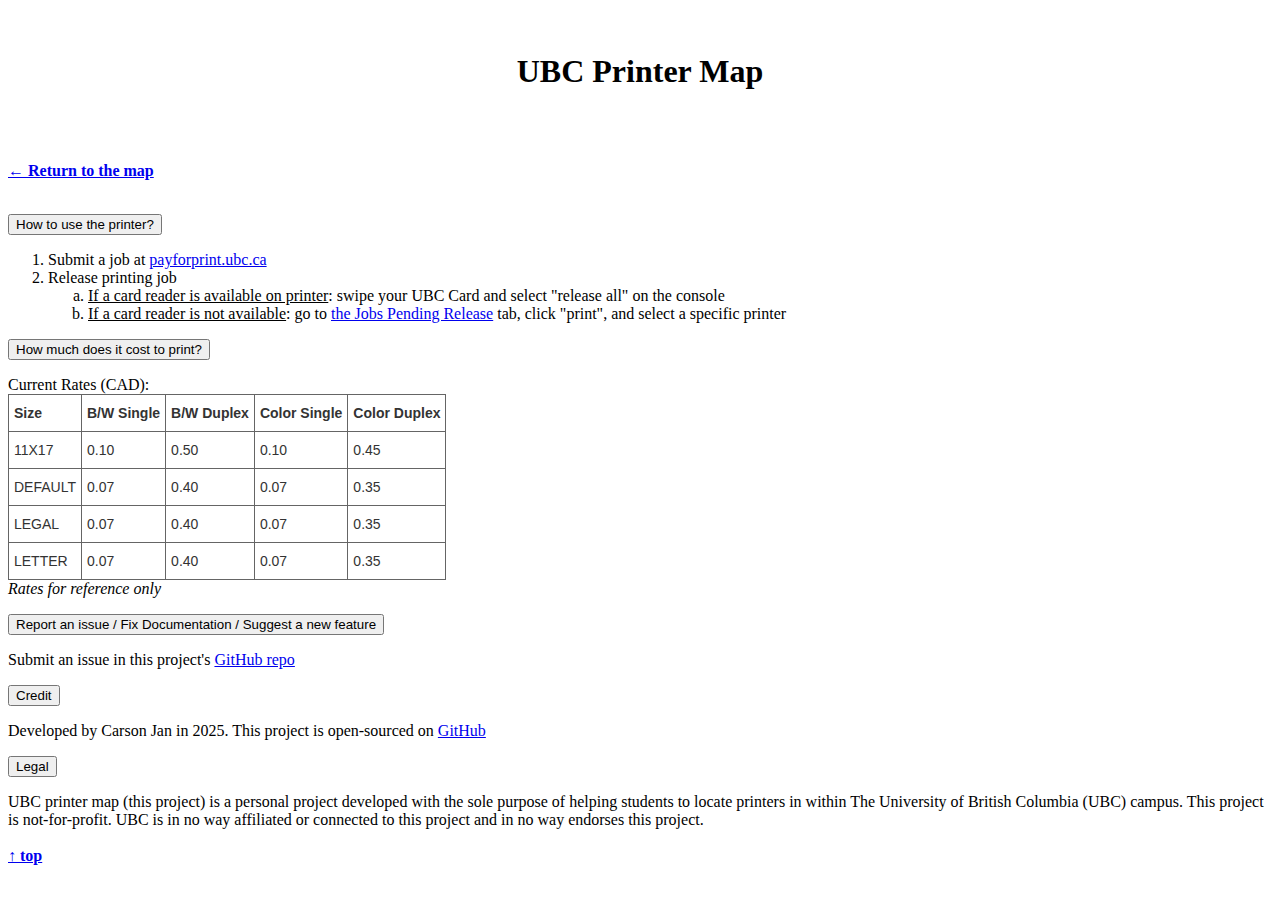
<file: help.html>
<!DOCTYPE html>
<html lang="en">
    <head>
        <meta charset="UTF-8" />
        <meta name="viewport" content="width=device-width, initial-scale=1.0" />
        <title>Help - UBC Printer Map</title>
        <link rel="stylesheet" href="help.css" />
        <link
            href="https://cdn.jsdelivr.net/npm/bootstrap@5.3.8/dist/css/bootstrap.min.css"
            rel="stylesheet"
            integrity="sha384-sRIl4kxILFvY47J16cr9ZwB07vP4J8+LH7qKQnuqkuIAvNWLzeN8tE5YBujZqJLB"
            crossorigin="anonymous"
        />
    </head>
    <body>
        <script
            src="https://cdn.jsdelivr.net/npm/bootstrap@5.3.8/dist/js/bootstrap.bundle.min.js"
            integrity="sha384-FKyoEForCGlyvwx9Hj09JcYn3nv7wiPVlz7YYwJrWVcXK/BmnVDxM+D2scQbITxI"
            crossorigin="anonymous"
        ></script>
        <h1 id="title">UBC Printer Map</h1>
        <br />
        <div><a href="map.html" id="return">&#8592; Return to the map</a></div>
        <br />
        <div>
            <p class="d-inline-flex gap-1">
                <button
                    class="btn btn-secondary"
                    type="button"
                    data-bs-toggle="collapse"
                    data-bs-target="#howtoUsePrinter"
                    aria-expanded="false"
                    aria-controls="howtoUsePrinter"
                >
                    How to use the printer?
                </button>
            </p>
            <div class="collapse" id="howtoUsePrinter">
                <div class="card card-body">
                    <ol>
                        <li>
                            Submit a job at
                            <a
                                href="https://payforprint.ubc.ca/app?service=page/UserWebPrint"
                                target="_blank"
                                rel="noopener noreferrer"
                                >payforprint.ubc.ca</a
                            >
                        </li>
                        <li>
                            Release printing job
                            <ol type="a">
                                <li>
                                    <u
                                        >If a card reader is available on
                                        printer</u
                                    >: swipe your UBC Card and select "release
                                    all" on the console
                                </li>
                                <li>
                                    <u>If a card reader is not available</u>: go
                                    to
                                    <a
                                        href="https://payforprint.ubc.ca/app?service=page/UserReleaseJobs"
                                        target="_blank"
                                        rel="noopener noreferrer"
                                        >the Jobs Pending Release</a
                                    >
                                    tab, click "print", and select a specific
                                    printer
                                </li>
                            </ol>
                        </li>
                    </ol>
                </div>
            </div>
        </div>
        <div>
            <p class="d-inline-flex gap-1">
                <button
                    class="btn btn-secondary"
                    type="button"
                    data-bs-toggle="collapse"
                    data-bs-target="#price"
                    aria-expanded="false"
                    aria-controls="price"
                >
                    How much does it cost to print?
                </button>
            </p>
            <div class="collapse" id="price">
                <div class="card card-body">
                    Current Rates (CAD):
                    <table class="tg">
                        <thead>
                            <tr>
                                <th class="tg-u3kx">
                                    <span style="font-weight: 550">Size</span>
                                </th>
                                <th class="tg-u3kx">
                                    <span style="font-weight: 550"
                                        >B/W Single</span
                                    >
                                </th>
                                <th class="tg-u3kx">
                                    <span style="font-weight: 550"
                                        >B/W Duplex</span
                                    >
                                </th>
                                <th class="tg-u3kx">
                                    <span style="font-weight: 550"
                                        >Color Single</span
                                    >
                                </th>
                                <th class="tg-u3kx">
                                    <span style="font-weight: 550"
                                        >Color Duplex</span
                                    >
                                </th>
                            </tr>
                        </thead>
                        <tbody>
                            <tr>
                                <td class="tg-u3kx">
                                    <span style="font-weight: 475">11X17</span>
                                </td>
                                <td class="tg-mk1c">0.10</td>
                                <td class="tg-mk1c">0.50</td>
                                <td class="tg-mk1c">0.10</td>
                                <td class="tg-mk1c">0.45</td>
                            </tr>
                            <tr>
                                <td class="tg-u3kx">
                                    <span style="font-weight: 475"
                                        >DEFAULT</span
                                    >
                                </td>
                                <td class="tg-mk1c">0.07</td>
                                <td class="tg-mk1c">0.40</td>
                                <td class="tg-mk1c">0.07</td>
                                <td class="tg-mk1c">0.35</td>
                            </tr>
                            <tr>
                                <td class="tg-u3kx">
                                    <span style="font-weight: 475">LEGAL</span>
                                </td>
                                <td class="tg-mk1c">0.07</td>
                                <td class="tg-mk1c">0.40</td>
                                <td class="tg-mk1c">0.07</td>
                                <td class="tg-mk1c">0.35</td>
                            </tr>
                            <tr>
                                <td class="tg-u3kx">
                                    <span style="font-weight: 475">LETTER</span>
                                </td>
                                <td class="tg-mk1c">0.07</td>
                                <td class="tg-mk1c">0.40</td>
                                <td class="tg-mk1c">0.07</td>
                                <td class="tg-mk1c">0.35</td>
                            </tr>
                        </tbody>
                    </table>
                    <i>Rates for reference only</i>
                </div>
            </div>
        </div>
        <div>
            <p class="d-inline-flex gap-1">
                <button
                    class="btn btn-secondary"
                    type="button"
                    data-bs-toggle="collapse"
                    data-bs-target="#reportIssue"
                    aria-expanded="false"
                    aria-controls="reportIssue"
                >
                    Report an issue / Fix Documentation / Suggest a new feature
                </button>
            </p>
            <div class="collapse" id="reportIssue">
                <div class="card card-body">
                    <span>
                        Submit an issue in this project's
                        <a
                            href="https://github.com/carsonjan/ubc-printer-map/issues/"
                            target="_blank"
                            rel="noopener noreferrer"
                            >GitHub repo</a
                        >
                    </span>
                </div>
            </div>
        </div>
        <div>
            <p class="d-inline-flex gap-1">
                <button
                    class="btn btn-secondary"
                    type="button"
                    data-bs-toggle="collapse"
                    data-bs-target="#credit"
                    aria-expanded="false"
                    aria-controls="credit"
                >
                    Credit
                </button>
            </p>
            <div class="collapse" id="credit">
                <div class="card card-body">
                    Developed by Carson Jan in 2025.
                    <span>
                        This project is open-sourced on
                        <a
                            href="https://github.com/carsonjan/ubc-printer-map/"
                            target="_blank"
                            rel="noopener noreferrer"
                            >GitHub</a
                        >
                    </span>
                </div>
            </div>
        </div>
        <div>
            <p class="d-inline-flex gap-1">
                <button
                    class="btn btn-secondary"
                    type="button"
                    data-bs-toggle="collapse"
                    data-bs-target="#legal"
                    aria-expanded="false"
                    aria-controls="legal"
                >
                    Legal
                </button>
            </p>
            <div class="collapse" id="legal">
                <div class="card card-body">
                    <span>
                        UBC printer map (this project) is a personal project
                        developed with the sole purpose of helping students to
                        locate printers in within The University of British
                        Columbia (UBC) campus. This project is not-for-profit.
                        UBC is in no way affiliated or connected to this project
                        and in no way endorses this project.
                    </span>
                </div>
            </div>
        </div>
        <br />
        <div><a href="#title" id="returnToTop">&#8593; top</a></div>
    </body>
</html>
</file>
<file: help.css>
h1 {
    text-align: center;
    padding: 2rem;
}

.tg {
    border-collapse: collapse;
    border-spacing: 0;
}
.tg td {
    border-color: black;
    border-style: solid;
    border-width: 1px;
    font-family: Arial, sans-serif;
    font-size: 14px;
    overflow: hidden;
    padding: 10px 5px;
    word-break: normal;
}
.tg th {
    border-color: black;
    border-style: solid;
    border-width: 1px;
    font-family: Arial, sans-serif;
    font-size: 14px;
    font-weight: normal;
    overflow: hidden;
    padding: 10px 5px;
    word-break: normal;
}
.tg .tg-mk1c {
    background-color: #ffffff;
    border-color: #656565;
    color: #333333;
    text-align: left;
    vertical-align: top;
}
.tg .tg-u3kx {
    background-color: #ffffff;
    border-color: #656565;
    color: #333333;
    font-weight: bold;
    text-align: left;
    vertical-align: top;
}
 
#return {
    font-weight: bold;
}
#returnToTop {
    margin-bottom: 2rem;
    font-weight: bold;
}

button {
    font-weight: 500 !important;
}

main {
    padding: 1rem 3rem
}
</file>
